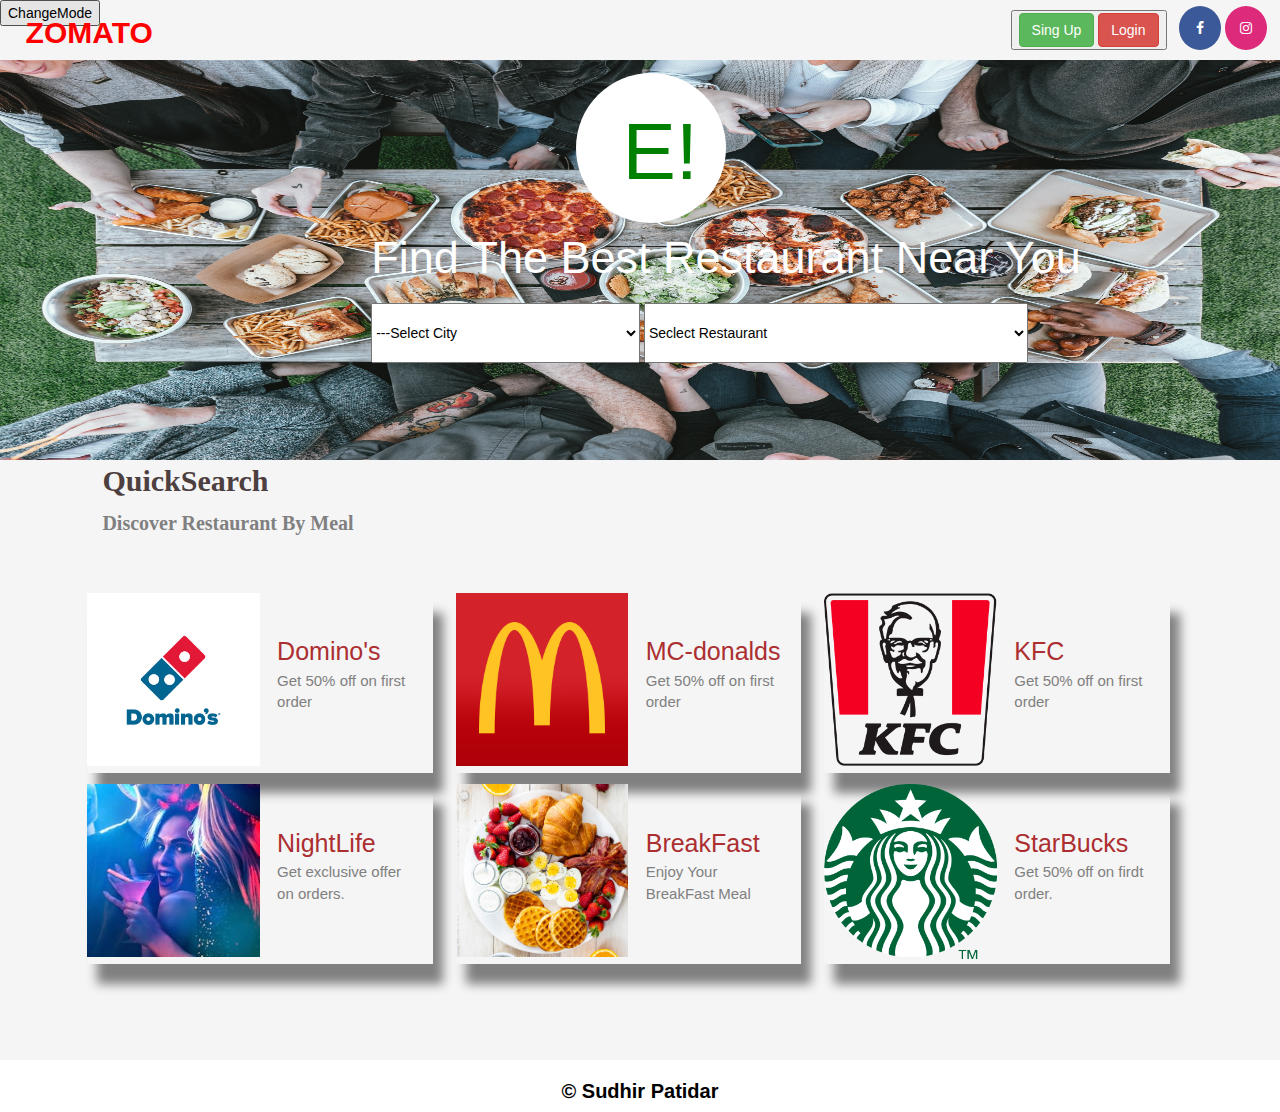
<file: Project1/index.html>
<!DOCTYPE html>
<html lang="en">

<head>
    <meta charset="UTF-8">
    <meta http-equiv="X-UA-Compatible" content="IE=edge">
    <meta name="viewport" content="width=device-width, initial-scale=1.0">
    <title>Zomato</title>
    <link rel="stylesheet" href="https://maxcdn.bootstrapcdn.com/bootstrap/3.4.1/css/bootstrap.min.css">
    <script src="https://ajax.googleapis.com/ajax/libs/jquery/3.5.1/jquery.min.js"></script>
    <script src="https://maxcdn.bootstrapcdn.com/bootstrap/3.4.1/js/bootstrap.min.js"></script>
    <link href="index.css" rel="stylesheet" type="text/css" />
    <link rel="stylesheet" href="https://cdnjs.cloudflare.com/ajax/libs/font-awesome/4.7.0/css/font-awesome.min.css">

    <style>
        body{
            background-color: white;
            color: black;
        }
        .mydark{
            background-color: black;
            color: white;
        }
    </style>

    <script>
        function changemode(){
            var mybody = document.body;
            // if body have class mydark than remove else add
            mybody.classList.toggle("mydark")
        }
    </script>
    
</head>

<body>
    <div class="conatiner">
        <header id="header" style="margin: 0; padding: 0;">
            <div class="subhead">
                ZOMATO
            </div>
             <button onclick="changemode"> ChangeMode</button>

            <div id="social">
                <a  href="https://www.facebook.com" target="_blank_" class="fa fa-facebook"></a>
                <a href="https://www.Instagram.com" target="_blank_" class="fa fa-instagram"></a>
            </div>

            <div class="buttonn">
            <button>
                <a  class="btn btn-success" href="singup.html">Sing Up</a>
                <a  class="btn btn-danger" href="login.html">Login </a>
            </button>
            </div>

        </header> 
        <div id="search">
            
            <div id="logo">
                <span>E!</span>
            </div>
            <div id="heading">
                Find The Best Restaurant Near You
            </div>
            <div class="dropdown">
                <select>
                    <option value="">---Select City</option>
                    <option value=""> Pune</option>
                    <option value=""> Mumbai</option>
                    <option value=""> Delhi</option>
                    <option value=""> Chennai</option>
                </select>
                <select class="SelectReas">
                    <option value=""> Seclect Restaurant</option>
                    <option value="">1 </option>
                    <option value=""> 2</option>
                    <option value="">3</option>
                    <option value=""> 4</option>
                </select>
            </div>

        </div>
        <div id="QuickSearch">
            <span class="quickheading">
                QuickSearch
            </span>
            <span class="quicksubheading">
                Discover Restaurant By Meal
            </span>
            <div class="maintile">

                <div class="tilecontainer">

                    <div class="tileComponent1">
                        <img src="image4/dominos.jpg" alt="hj" width="100%">
                    </div>

                    <div class="tileComponent2">
                        <div class="componentHeading">
                            <a href="#">Domino's</a>
                        </div>
                        <div class="componentSubHeading">
                            Get 50% off on first order
                        </div>

                    </div>
                </div>

                <div class="tilecontainer">
                    <div class="tileComponent1">
                        <img src="image4/favicon-512.png" alt="qw" width="100%">


                    </div>

                    <div class="tileComponent2">
                        <div class="componentHeading">
                            MC-donalds
                        </div>
                        <div class="componentSubHeading">
                            Get 50% off on first order


                        </div>


                    </div>

                </div>
                <div class="tilecontainer">
                    <div class="tileComponent1">
                        <img src="image4/KFC_logo.svg.png" alt="as" width="100%">

                    </div>

                    <div class="tileComponent2">
                        <div class="componentHeading">
                            KFC
                        </div>
                        <div class="componentSubHeading">
                            Get 50% off on first order
                        </div>


                    </div>

                </div>
                <div class="tilecontainer">
                    <div class="tileComponent1">
                        <img src="image4/Curlies.jpeg" alt="a" width="100%">
                    </div>

                    <div class="tileComponent2">
                        <div class="componentHeading">
                            NightLife
                        </div>
                        <div class="componentSubHeading">
                            Get exclusive offer on orders.
                        </div>


                    </div>

                </div>
                <div class="tilecontainer">
                    <div class="tileComponent1">
                        <img src="image4/breakfast-board.jpg" alt="d" width="100%">

                    </div>

                    <div class="tileComponent2">
                        <div class="componentHeading">
                            BreakFast
                        </div>
                        <div class="componentSubHeading">
                            Enjoy Your BreakFast Meal
                        </div>


                    </div>

                </div>
                <div class="tilecontainer">
                    <div class="tileComponent1">
                        <img src="image4/1200px-Starbucks_Corporation_Logo_2011.svg.png" alt="sdf" width="100%">

                    </div>

                    <div class="tileComponent2">
                        <div class="componentHeading">
                            StarBucks
                        </div>
                        <div class="componentSubHeading">
                            Get 50% off on firdt order.
                        </div>

                    </div>
                </div>
            </div>
        </div>

       
    </div>

    <center>
        <h3 style="font-size: 20px ; font-weight: bold; font-family: Verdana, Geneva, Tahoma, sans-serif;">&copy;
            Sudhir Patidar </h3>
    </center>
    </footer>
</body>

</html>
</file>
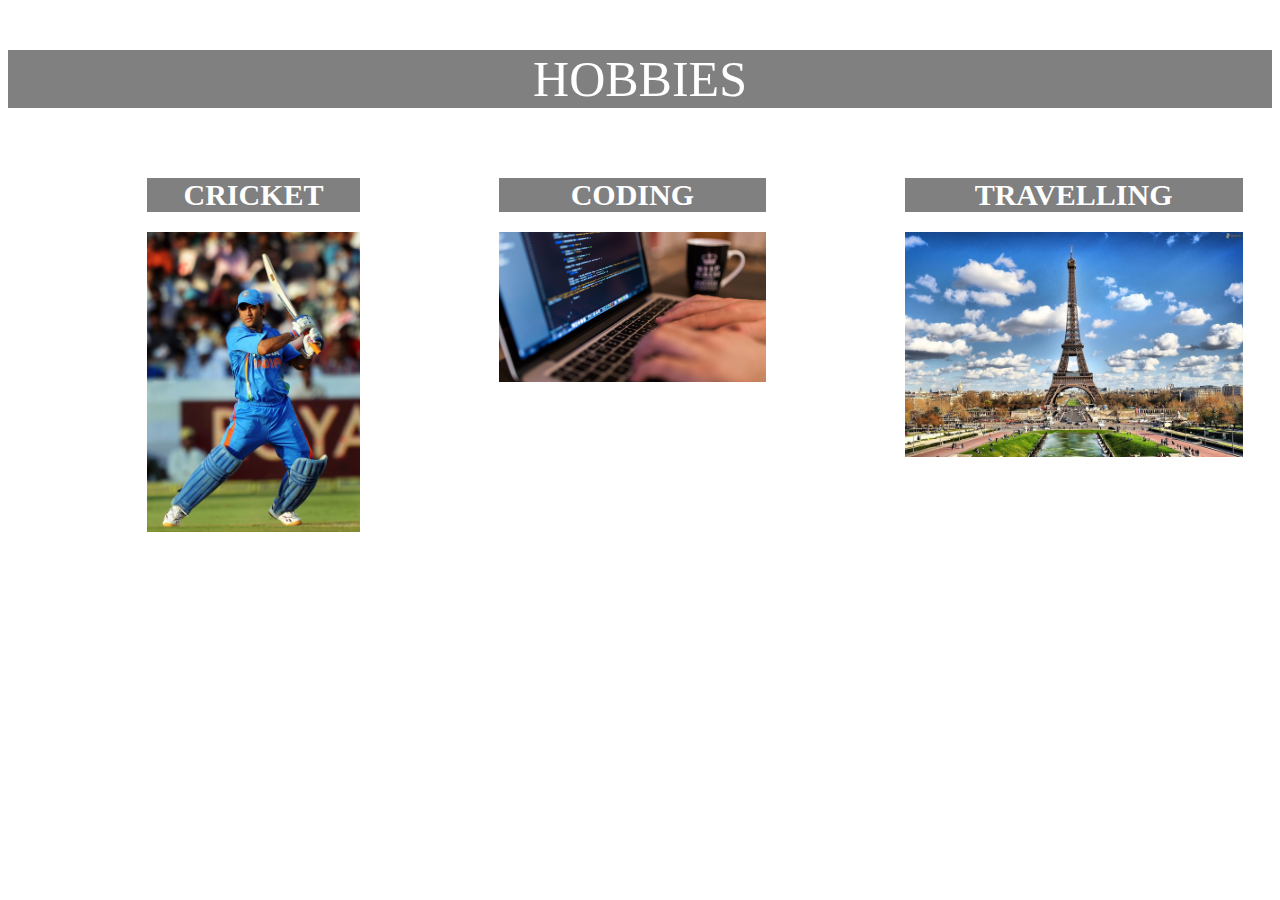
<file: Profile Task/+Task1-1.html>
<!DOCTYPE html>
<html lang="en">

<head>
    <meta charset="UTF-8">
    <meta http-equiv="X-UA-Compatible" content="IE=edge">
    <meta name="viewport" content="width=device-width, initial-scale=1.0">
    <title>Document</title>
    <style>
        #main {
            font-size: 50px;
            text-align: center;
            background-color: gray;
            color: white;
        }

        .head {
            height: 400px;
            width: 255;
            float: left;
            margin-left: 11%;
        }

        .head2 {
            text-align: center;
            font-size: 30px;
            background-color:gray;
            color: white;
        }

        .cardimage {
            width: 100%;
            height: 300px;
        }
    </style>
</head>

<body>

    <p id="main"> HOBBIES</p>
    <div class="head">
        <h1 class="head2">CRICKET</h1>
        <img src="image/Dhoni (1).jpg" alt="Dhoni" class="cardimage">
    </div>
    <div class="head">
        <h1 class="head2">CODING</h1>
        <img src="image/Coding.jpg" alt="Coding" class="cardimage" style="width: 100%; height: 150px;">
    </div>
    <div class="head">
        <h1 class="head2">TRAVELLING</h1>
        <img src="image/Travel.jpg" alt="Travel" class="cardimage" style="width: 100%; height: 225px;">
    </div>

</body>

</html>
</file>
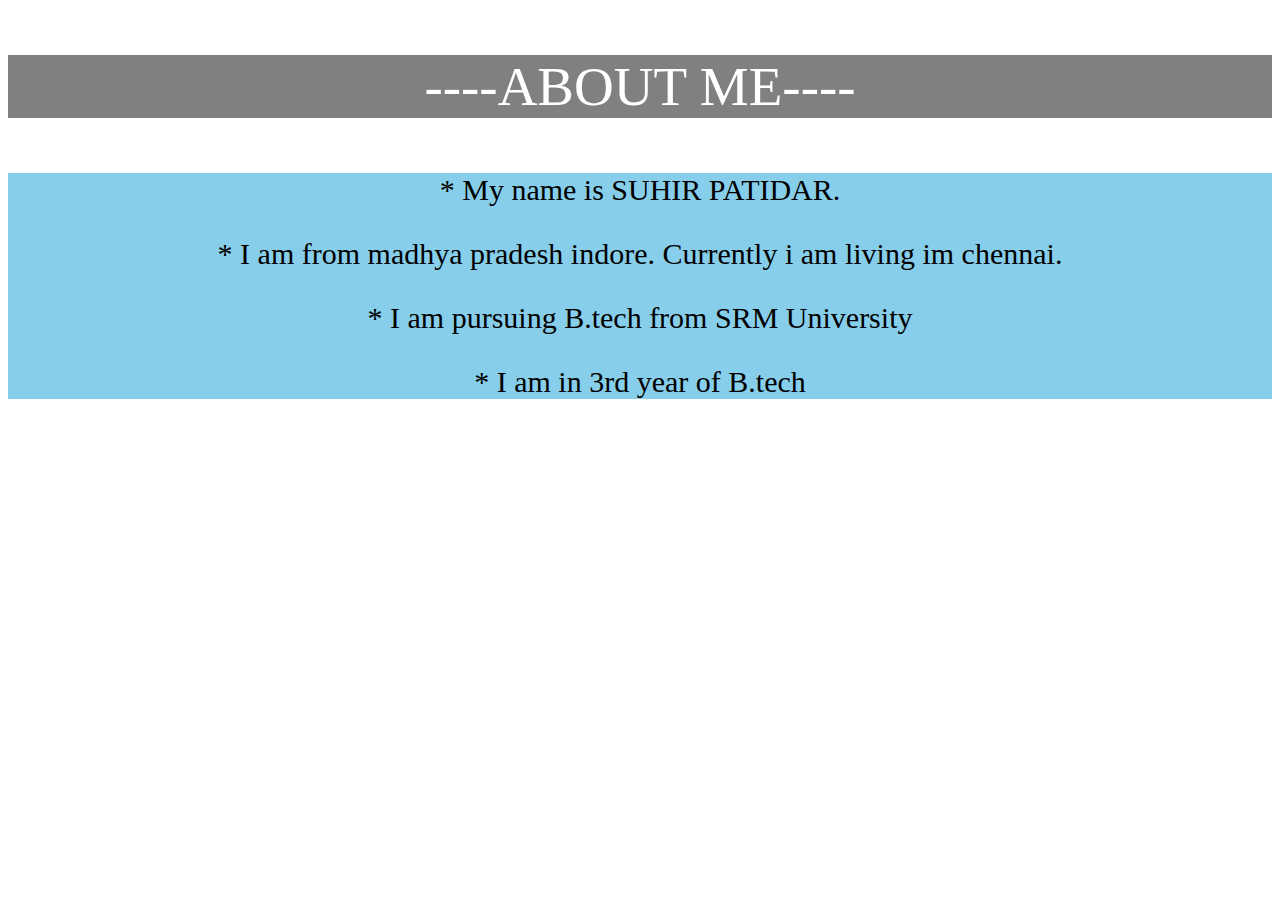
<file: Profile Task/+Task1-2.html>
<!DOCTYPE html>
<html lang="en">

<head>
    <meta charset="UTF-8">
    <meta http-equiv="X-UA-Compatible" content="IE=edge">
    <meta name="viewport" content="width=device-width, initial-scale=1.0">
    <title>Document</title>
    <style>
        #main {
            text-align: center;
            font-size: 55px;
            color:#fff;
            background-color: gray;
        }
    #mainsub{
        text-align: center;
        font-size: 30px;
        background-color:skyblue;
    }
    </style>
</head>

<body>
    <p id="main">----ABOUT ME----</p>
    <div style="background-color: skyblue;">
        <p id="mainsub"> * My name is SUHIR PATIDAR.</p>
        <p id="mainsub"> * I am from madhya pradesh indore. Currently i am living im chennai.</p>
         <p id="mainsub"> * I am pursuing B.tech from SRM University</p>
        <p id="mainsub"> * I am in 3rd year of B.tech</p>

    </div>
</body>

</html>
</file>
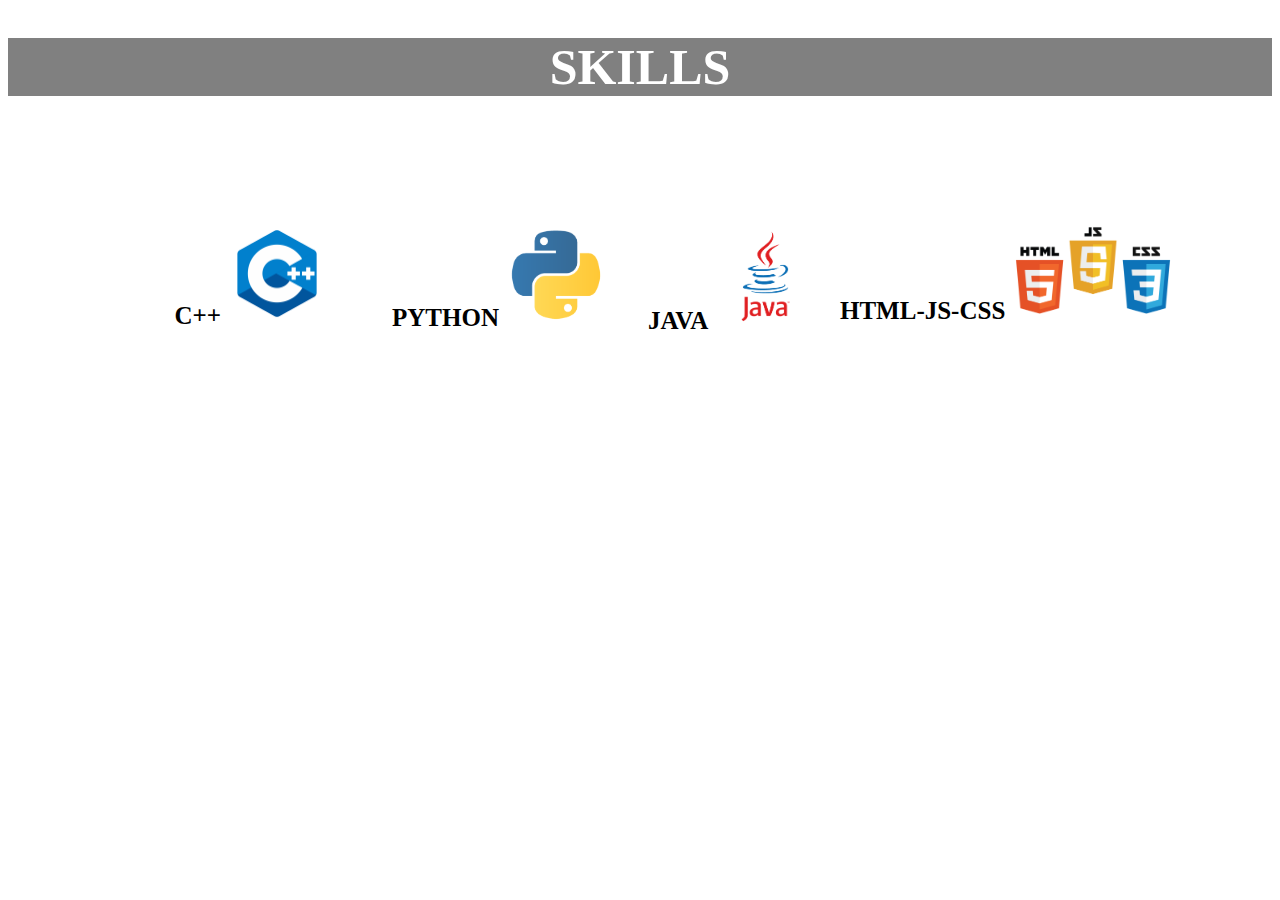
<file: Profile Task/+Task1-3.html>
<!DOCTYPE html>
<html lang="en">
<head>
    <meta charset="UTF-8">
    <meta http-equiv="X-UA-Compatible" content="IE=edge">
    <meta name="viewport" content="width=device-width, initial-scale=1.0">
    <title>Document</title>
    <style>
        #head{
            text-align: center;
            font-size: 50px;
            font-weight: bold;
            color: white;
            background-color: grey;
            margin-top: 3%;
        }
         #subhead{
             margin-left: 13%;
             margin-top: 10%;
             position: absolute;
             font-size: 25px;
             font-weight: bold;
             
            
         }
         .Cpp{
        
             width: 9%;
         }
         .Cpp1{
             width: 15%;
         }
         .Cpp2{
             width: 18%;
         }
         .Cpp3{
             width: 37%;
         }
        
        

         #subhead2{
            margin-left: 30%;
             margin-top: 10%;
             position: absolute;
             font-size: 25px;
             font-weight: bold;
             
             
         }
         #subhead3{
            margin-left: 50%;
             margin-top: 10%;
             position: absolute;
             font-size: 25px;
             font-weight: bold;

         }
         #subhead4{
            margin-left: 65%;
             margin-top: 10%;
             position: absolute;
             font-size: 25px;
             font-weight: bold;

         }
    </style>
</head>
<body>
    <div id="head">
        SKILLS
    </div>
    <div id="subhead">
        C++
        <img src="image/c++.png" alt="c++" class="Cpp">
    </div>
    <div id="subhead2">
        PYTHON
        <img src="image/python.png" alt="py" class="Cpp1">
    </div>
    <div id="subhead3">
        JAVA
        <img src="image/java.png" alt="java" class="Cpp2">
    </div>
    <div id="subhead4">
        HTML-JS-CSS
        <img src="image/html.png" alt="html" class="Cpp3">
    </div>
</body>
</html>
</file>
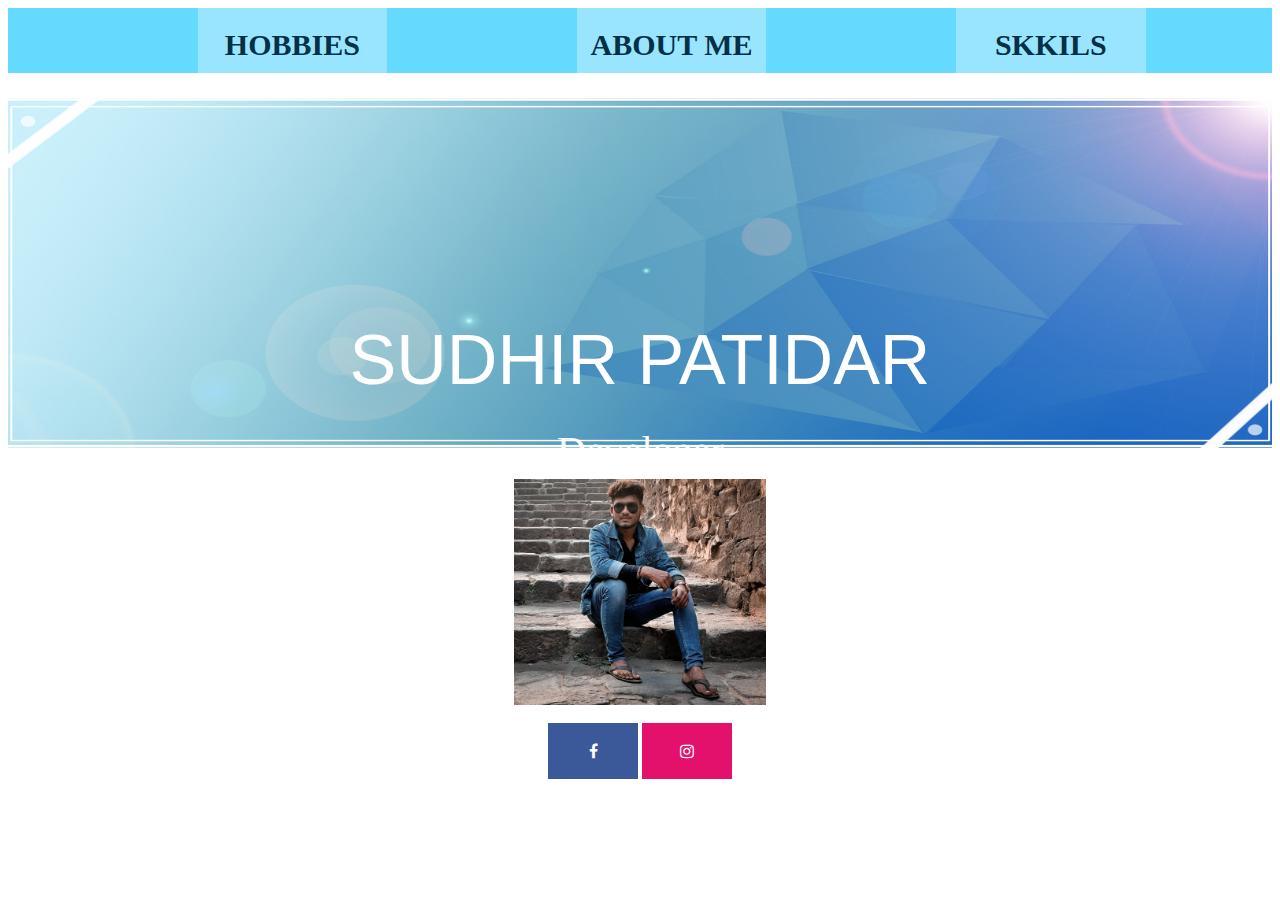
<file: Profile Task/+Task1.html>
<html>

<head>
    <TItle>
        Profile
    </TItle>
    <style>
        .card {
            height: 65px;
            width: 15%;
            background-color: #99e5ff;
            float: left;
            margin-left: 15%;

        }

        .centered {
            position: absolute;
            top: 40%;
            left: 50%;
            transform: translate(-50%, -50%);
            font-size: 70px;
            color: white;
            border-radius: inherit;
        }

        .onecentered {
            position: absolute;
            top: 50%;
            left: 50%;
            transform: translate(-50%, -50%);
            font-size: 40px;
            color: white;
        }

        a {
            text-decoration: none;
        }

        .fa {
            padding: 20px;
            font-size: 30px;
            width: 50px;
            text-align: center;
            text-decoration: none;
        }

        .fa-facebook {
            background: #3B5998;
            color: white;
        }

        .fa-instagram {
            background-color: #e3106c;
            color: white;
        }
        .image{
            margin-left: 40%;
            margin-top: 1%;
        }
        #blue{
            margin-top: 2%;
        }
    </style>
    <link rel="stylesheet" href="https://cdnjs.cloudflare.com/ajax/libs/font-awesome/4.7.0/css/font-awesome.min.css">
</head>

<Body>
    <div style="display: inline-block; width: 100%; background-color:#66d9ff;">
        <div class="card">
            <a href="+Task1-1.html">
                <h1 style="  font-size: 30px; text-align: center; color:#023046; ">
                    HOBBIES
                </h1>
            </a>
        </div>
        <div class="card">
            <a href="+Task1-2.html">
                <h1 style="font-size: 30px; text-align: center; color: #023046;">
                    ABOUT ME
                </h1>
            </a>
        </div>
        <div class="card">
            <a href="+Task1-3.html">
                <h1 style="font-size: 30px; text-align: center; color:#023046;">
                    SKKILS
                </h1>
            </a>
        </div>
        <br><br>
    </div>
    <div id="blue">
        
        <img src="image/blueBagrond.jpg" alt=" not found" height="350cm" width="100%">
        <div class="centered" style="font-family:'Gill Sans', 'Gill Sans MT', Calibri, 'Trebuchet MS', sans-serif">
            SUDHIR PATIDAR</div>
        <div class="onecentered"> ---Developer---</div>
        <br><br>
        </div>
        <div>
            <img src="image/sudhirimage.jpeg" alt="my" width="20%" class="image">
            <br><br>
        </div>
        <div>
            <center>
                <a href="https://www.facebook.com/sudhir.patidar.1420" class="fa fa-facebook"></a>
                <a href="https://www.instagram.com/sudhir_0801" class="fa fa-instagram"></a>
            </center>
        </div>
    </div>

</Body>

</html>
</file>
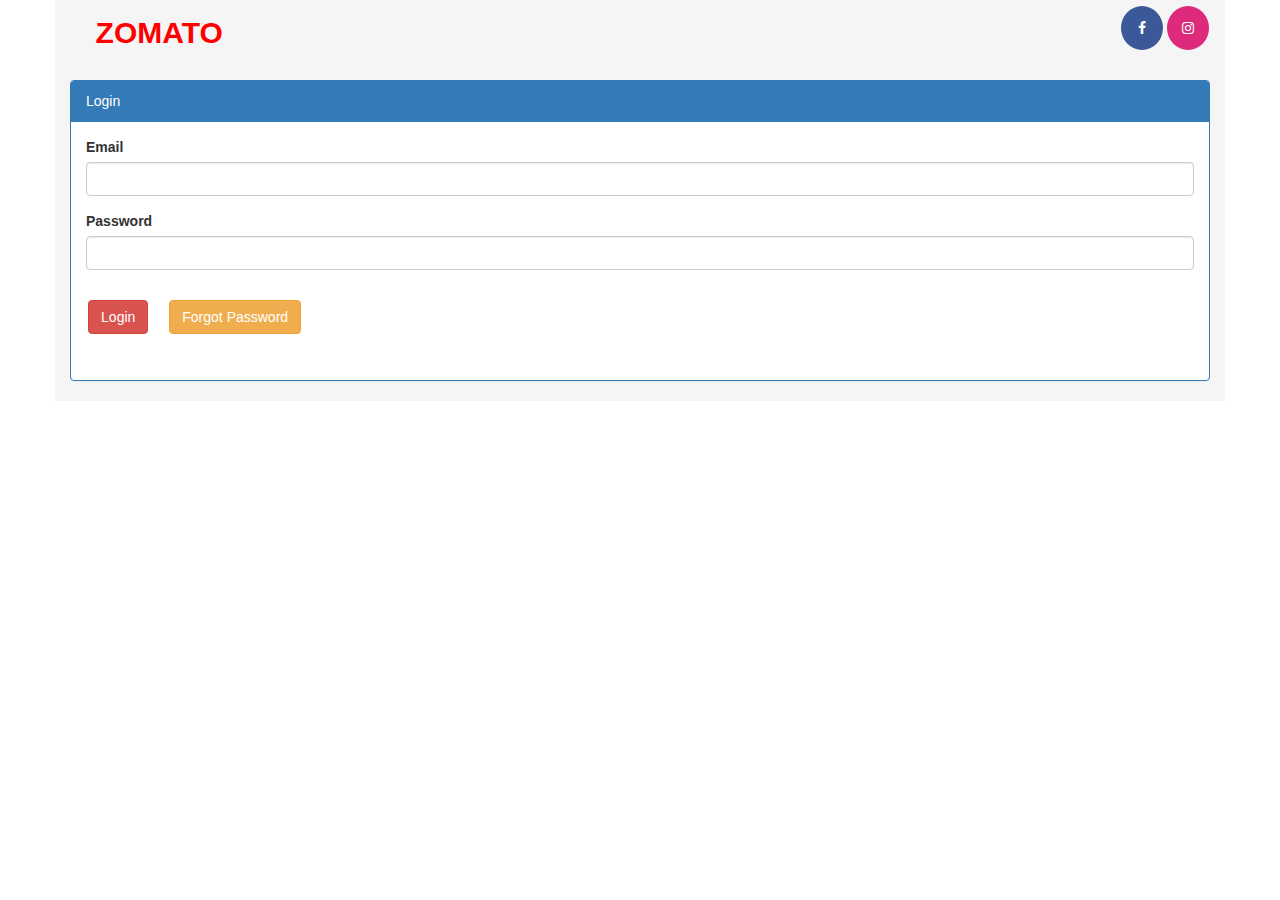
<file: Project1/login.html>
<html>

<head>
    <title>
        Login
    </title>

    <link rel="stylesheet" href="https://maxcdn.bootstrapcdn.com/bootstrap/3.4.1/css/bootstrap.min.css">
    <script src="https://ajax.googleapis.com/ajax/libs/jquery/3.5.1/jquery.min.js"></script>
    <script src="https://maxcdn.bootstrapcdn.com/bootstrap/3.4.1/js/bootstrap.min.js"></script>
    <link rel="stylesheet" href="login.css" type="text/css">
    <link rel="stylesheet" href="https://cdnjs.cloudflare.com/ajax/libs/font-awesome/4.7.0/css/font-awesome.min.css">


</head>

<body>
    <div class="container" style="background-color: #f5f5f5; ">

        <header id="header" style="margin: 0; padding: 0;">
            <div class="subhead">
                ZOMATO
            </div>
            <div id="social">
                <a href="https://www.facebook.com" target="_blank_" class="fa fa-facebook"></a>
                <a href="https://www.Instagram.com" target="_blank_" class="fa fa-instagram"></a>
            </div>
        </header>

        <br>

        <div class="panel panel-primary" >
            <div class="panel-heading">
                Login
            </div>
            <form>
                <div class="panel-body">

                    <div class="form-group">
                        <label for="email" form="form-control"> Email</label>
                        <input type="email" id="email" class="form-control" name="email"/>
                    </div>

                    <div class="form-group">
                        <label for="pass" form="form-control"> Password</label>
                        <input type="pass" id="pass" class="form-control" name="pwd" />
                    </div>

                </div>   
            </form>

            <button class="btn btn-danger" style="margin-left: 1.5%; margin-bottom: 4%;">Login</button>
            <button class="btn btn-warning" style="margin-left: 1.5%; margin-bottom: 4%;"> Forgot Password</button>

        </div>


    </div>

</body>

</html>
</file>
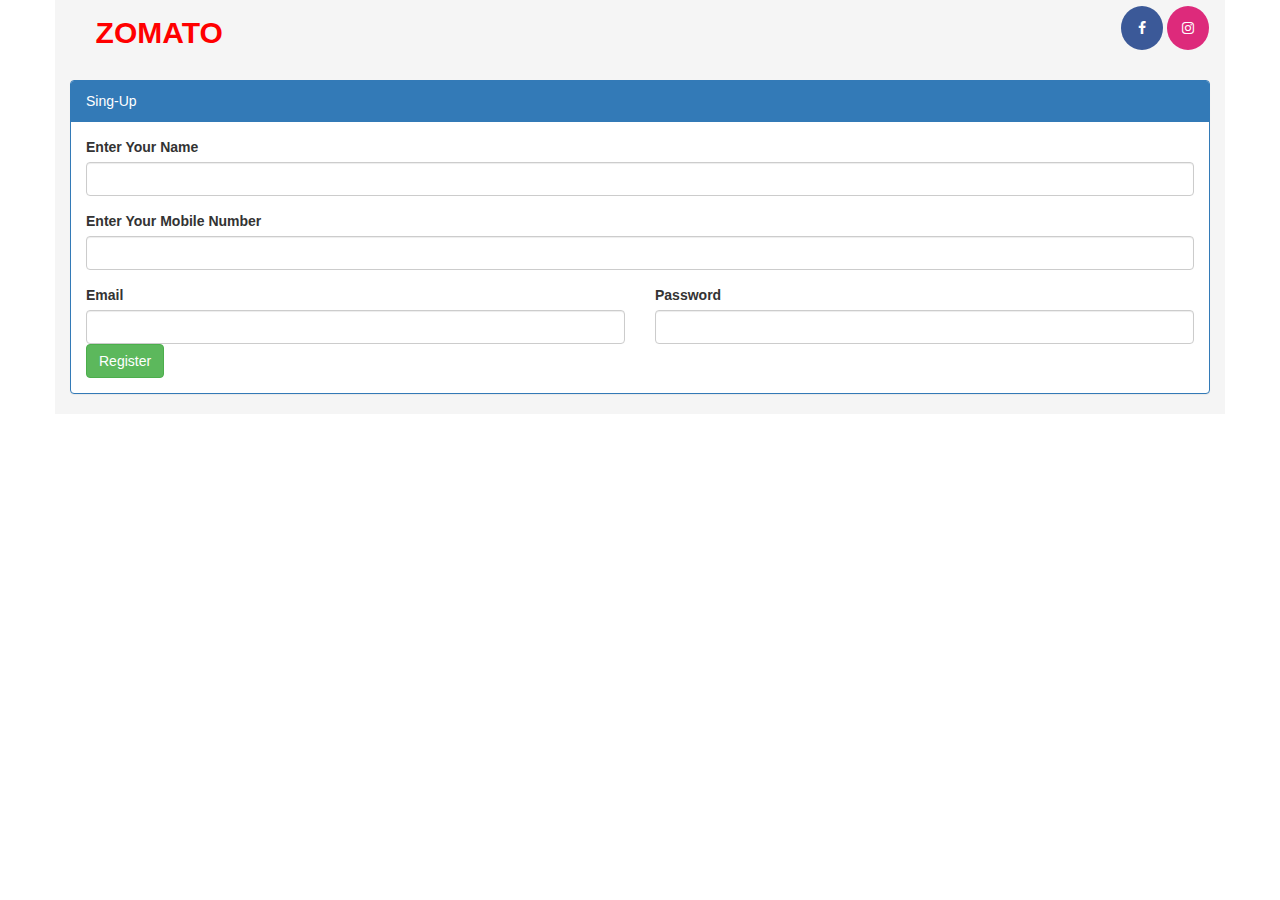
<file: Project1/singup.html>
<html>

<head>
    <title>
        Sing-Up
    </title>

    <link rel="stylesheet" href="https://maxcdn.bootstrapcdn.com/bootstrap/3.4.1/css/bootstrap.min.css">
    <script src="https://ajax.googleapis.com/ajax/libs/jquery/3.5.1/jquery.min.js"></script>
    <script src="https://maxcdn.bootstrapcdn.com/bootstrap/3.4.1/js/bootstrap.min.js"></script>
    <link rel="stylesheet" href="singup.css" type="text/css">
    <link rel="stylesheet" href="https://cdnjs.cloudflare.com/ajax/libs/font-awesome/4.7.0/css/font-awesome.min.css">

</head>

<body>
    <div class="container" style="background-color: #f5f5f5; ">
        <header id="header" style="margin: 0; padding: 0;">
            <div class="subhead">
                ZOMATO
            </div>
            <div id="social">
                <a href="https://www.facebook.com" target="_blank_" class="fa fa-facebook"></a>
                <a href="https://www.Instagram.com" target="_blank_" class="fa fa-instagram"></a>
            </div>
        </header>

        <br>

        <div class="panel panel-primary">
            <div class="panel-heading">
                Sing-Up
            </div>
            <div class="panel-body">
                <form>
                    <div class="form-group">
                        <label for="name" form="form_control"> Enter Your Name</label>
                        <input id="name" class="form-control" required name="name"/>
                    </div>

                    <div class="form-group">
                        <label for="mno" form="form-cntrol"> Enter Your Mobile Number</label>
                        <input id="mno" class="form-control" required name="mno"/>
                    </div>

                    <div class="row">
                        <div class="col-md-6">
                            <label for="email" form="form-control"> Email</label>
                            <input type="email" id="email" class="form-control" name="email">
                        </div>

                        <div class="col-md-6">
                            <label for="pass" form="form-control"> Password</label>
                            <input type="pass" id="pass" class="form-control" name="pwd"/>
                        </div>

                    </div>
                </form>
                <button class="btn btn-success">Register</button>
            </div>
        </div>



    </div>

</body>

</html>
</file>
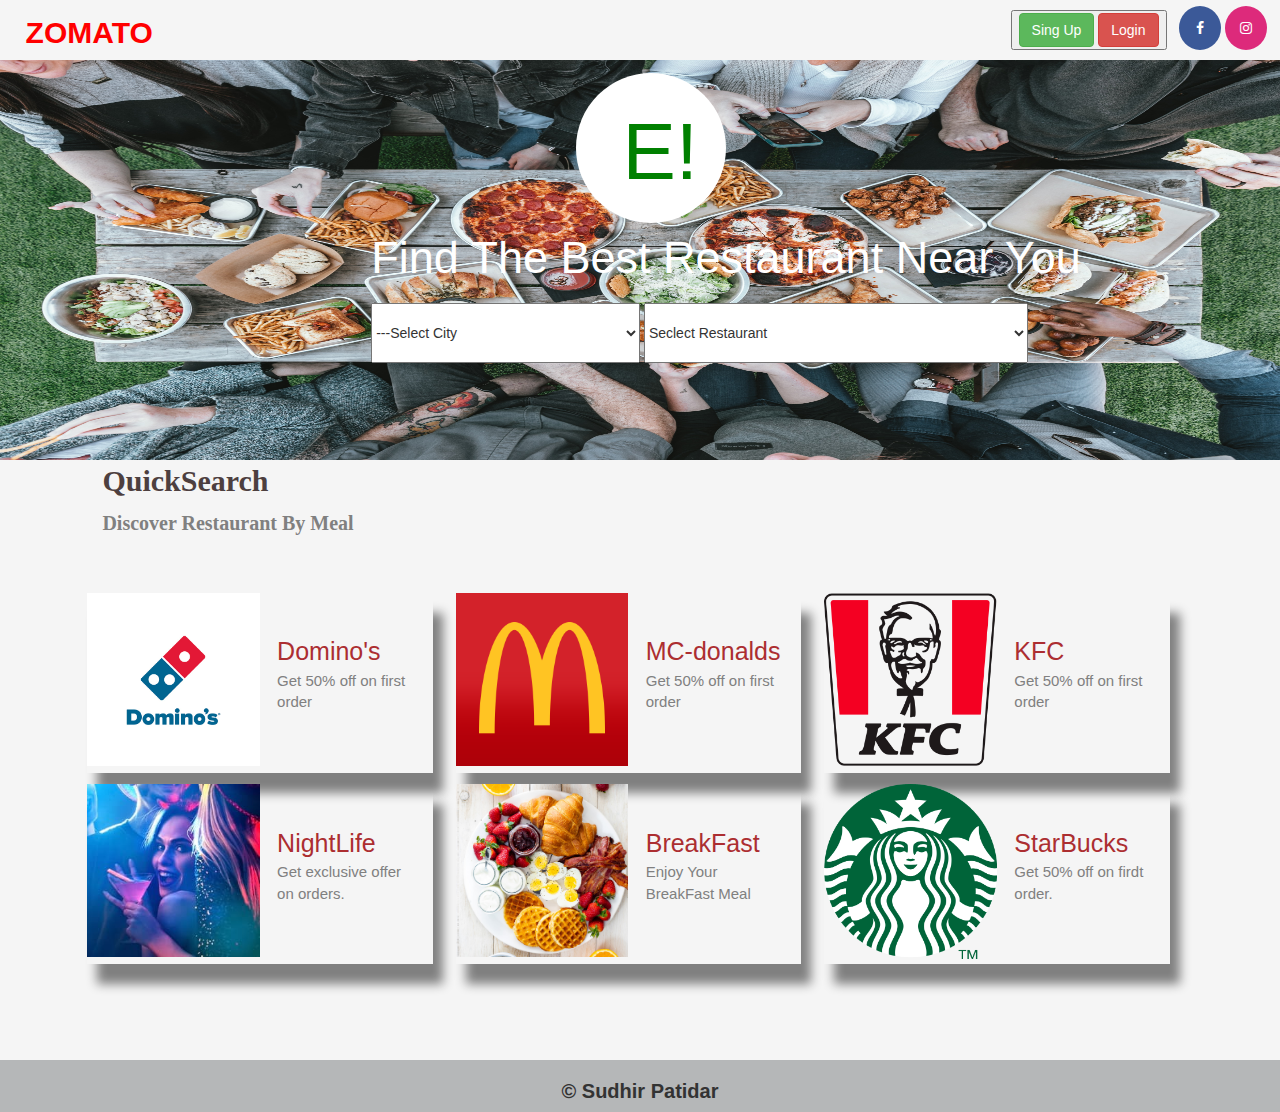
<file: Assignment 2/Assignment 2/Home.html>
<!DOCTYPE html>
<html lang="en">

<head>
    <meta charset="UTF-8">
    <meta http-equiv="X-UA-Compatible" content="IE=edge">
    <meta name="viewport" content="width=device-width, initial-scale=1.0">
    <title>Zomato</title>
    <link rel="stylesheet" href="https://maxcdn.bootstrapcdn.com/bootstrap/3.4.1/css/bootstrap.min.css">
    <script src="https://ajax.googleapis.com/ajax/libs/jquery/3.5.1/jquery.min.js"></script>
    <script src="https://maxcdn.bootstrapcdn.com/bootstrap/3.4.1/js/bootstrap.min.js"></script>
    <link href="Home.css" rel="stylesheet" type="text/css" />
    <link rel="stylesheet" href="https://cdnjs.cloudflare.com/ajax/libs/font-awesome/4.7.0/css/font-awesome.min.css">
    
</head>

<body>
    <div class="conatiner">
        <header id="header" style="margin: 0; padding: 0;">
            <div class="subhead">
                ZOMATO
            </div>
            <div id="social">
                <a  href="https://www.facebook.com" target="_blank_" class="fa fa-facebook"></a>
                <a href="https://www.Instagram.com" target="_blank_" class="fa fa-instagram"></a>
            </div>

            <div class="buttonn">
            <button>
                <a  class="btn btn-success" href="singup.html">Sing Up</a>
                <a  class="btn btn-danger" href="login.html">Login </a>
            </button>
            </div>

        </header> 
        <div id="search">
            
            <div id="logo">
                <span>E!</span>
            </div>
            <div id="heading">
                Find The Best Restaurant Near You
            </div>
            <div class="dropdown">
                <select>
                    <option value="">---Select City</option>
                    <option value=""> Pune</option>
                    <option value=""> Mumbai</option>
                    <option value=""> Delhi</option>
                    <option value=""> Chennai</option>
                </select>
                <select class="SelectReas">
                    <option value=""> Seclect Restaurant</option>
                    <option value="">1 </option>
                    <option value=""> 2</option>
                    <option value="">3</option>
                    <option value=""> 4</option>
                </select>
            </div>

        </div>
        <div id="QuickSearch">
            <span class="quickheading">
                QuickSearch
            </span>
            <span class="quicksubheading">
                Discover Restaurant By Meal
            </span>
            <div class="maintile">

                <div class="tilecontainer">

                    <div class="tileComponent1">
                        <img src="image4/dominos.jpg" alt="hj" width="100%">
                    </div>

                    <div class="tileComponent2">
                        <div class="componentHeading">
                            <a href="#">Domino's</a>
                        </div>
                        <div class="componentSubHeading">
                            Get 50% off on first order
                        </div>

                    </div>
                </div>

                <div class="tilecontainer">
                    <div class="tileComponent1">
                        <img src="image4/favicon-512.png" alt="qw" width="100%">


                    </div>

                    <div class="tileComponent2">
                        <div class="componentHeading">
                            MC-donalds
                        </div>
                        <div class="componentSubHeading">
                            Get 50% off on first order


                        </div>


                    </div>

                </div>
                <div class="tilecontainer">
                    <div class="tileComponent1">
                        <img src="image4/KFC_logo.svg.png" alt="as" width="100%">

                    </div>

                    <div class="tileComponent2">
                        <div class="componentHeading">
                            KFC
                        </div>
                        <div class="componentSubHeading">
                            Get 50% off on first order
                        </div>


                    </div>

                </div>
                <div class="tilecontainer">
                    <div class="tileComponent1">
                        <img src="image4/Curlies.jpeg" alt="a" width="100%">
                    </div>

                    <div class="tileComponent2">
                        <div class="componentHeading">
                            NightLife
                        </div>
                        <div class="componentSubHeading">
                            Get exclusive offer on orders.
                        </div>


                    </div>

                </div>
                <div class="tilecontainer">
                    <div class="tileComponent1">
                        <img src="image4/breakfast-board.jpg" alt="d" width="100%">

                    </div>

                    <div class="tileComponent2">
                        <div class="componentHeading">
                            BreakFast
                        </div>
                        <div class="componentSubHeading">
                            Enjoy Your BreakFast Meal
                        </div>


                    </div>

                </div>
                <div class="tilecontainer">
                    <div class="tileComponent1">
                        <img src="image4/1200px-Starbucks_Corporation_Logo_2011.svg.png" alt="sdf" width="100%">

                    </div>

                    <div class="tileComponent2">
                        <div class="componentHeading">
                            StarBucks
                        </div>
                        <div class="componentSubHeading">
                            Get 50% off on firdt order.
                        </div>

                    </div>
                </div>
            </div>
        </div>

       
    </div>

    <center>
        <h3 style="font-size: 20px ; font-weight: bold; font-family: Verdana, Geneva, Tahoma, sans-serif;">&copy;
            Sudhir Patidar </h3>
    </center>
    </footer>
</body>

</html>
</file>
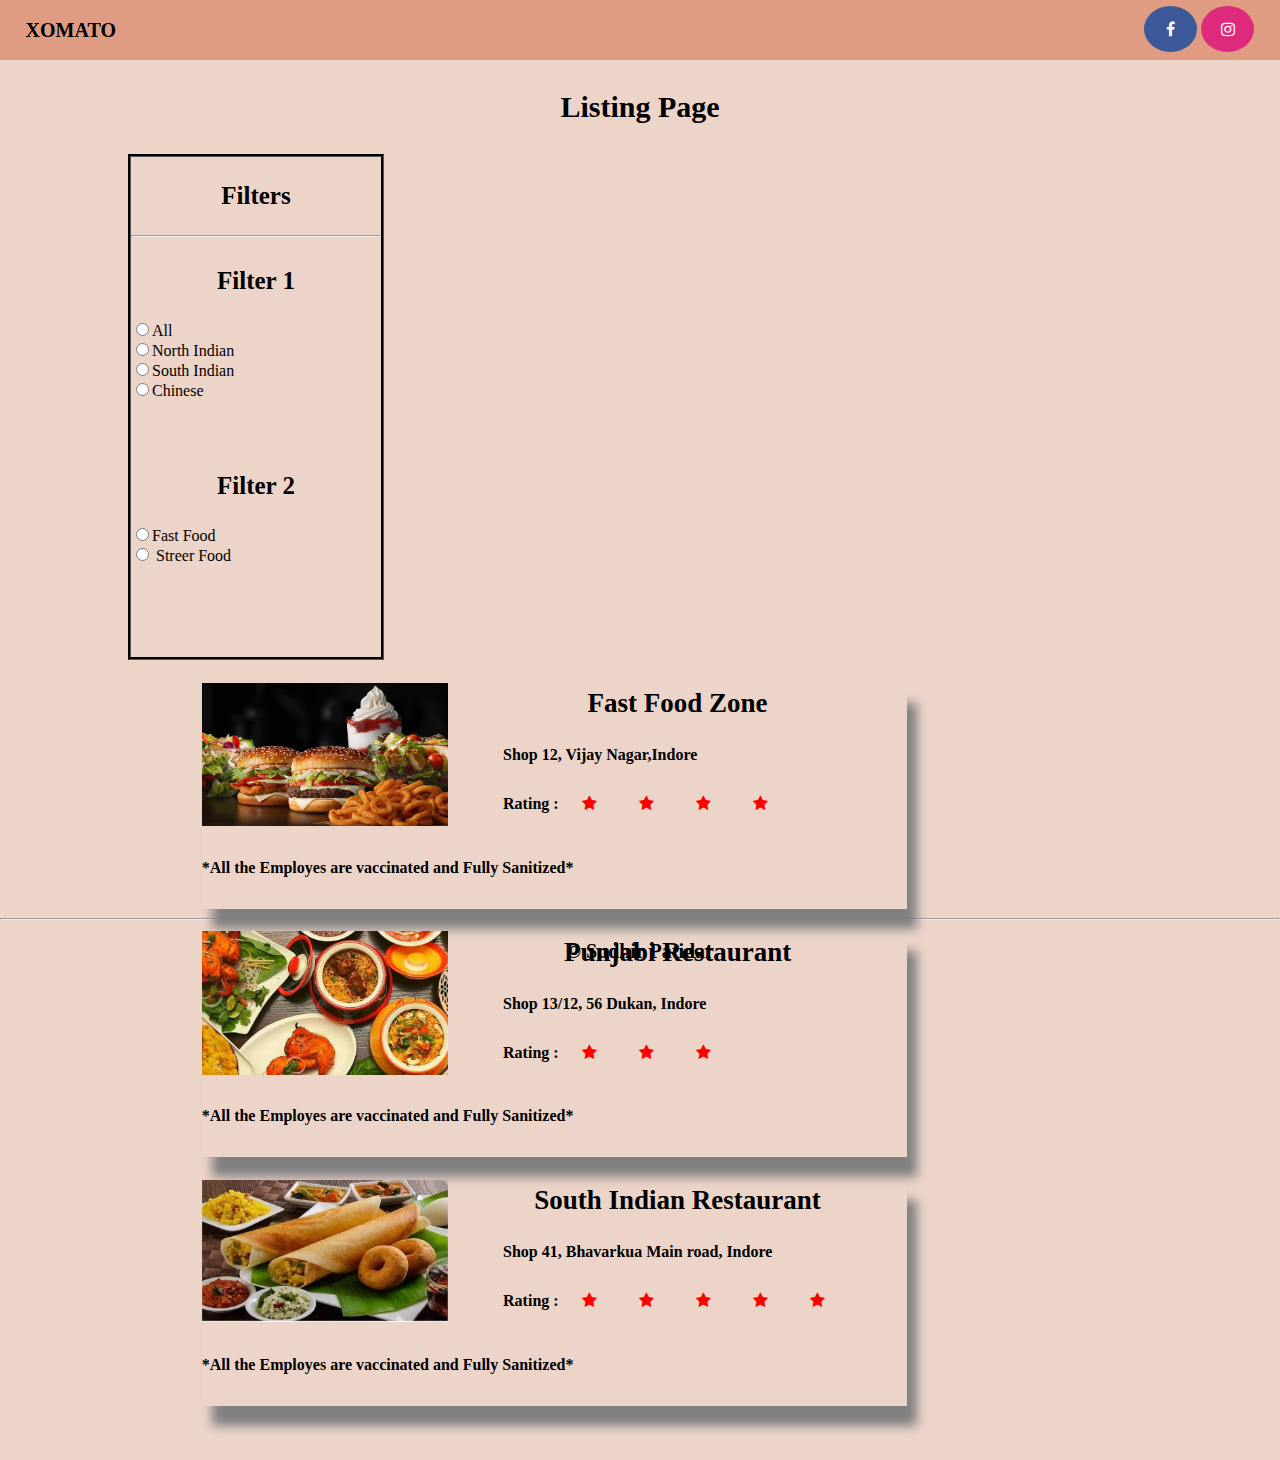
<file: Assignment 1/Assignment/assignment-1-Sudhir148/Listing.html>
<html>

<head>
    <link rel="stylesheet" href="Listing.css">

    <link rel="stylesheet" href="https://cdnjs.cloudflare.com/ajax/libs/font-awesome/4.7.0/css/font-awesome.min.css">
</head>

<body>
    <div id="header">
        <div id="icons">
            XOMATO
        </div>
        <div id="social">
            <a href="https://www.facebook.com" target="_blank_" class="fa fa-facebook"></a>
            <a href="https://www.Instagram.com" target="_blank_" class="fa fa-instagram"></a>

        </div>
    </div>
    <p class="headingtext">Listing Page</p>
    <div id="listingconatainer">
        <div class="filter">
            <div class="f1">
                <p class="ff1">Filters</p>
                <hr/>
            </div>
            <div class="f2">
                <p class="ff1">Filter 1</p>
                <div><input type="radio">All</div>
                <div><input type="radio">North Indian </div>
                <div><input type="radio">South Indian</div>
                <div><input type="radio">Chinese</div>
            </div>
            <div class="f3">
                <p class="ff1"> Filter 2</p>
                <div><input type="radio">Fast Food</div>
                <div><input type="radio"> Streer Food</div>
            </div>


        </div>
        <div class="container">
            <div class="tileconatiner"> 
                <div class="c1">
                    <div class="c12">
                        <img src="image3/fastfood.jpg" alt="fastfood" width="100%">

                    </div>
                    <div class="c13">
                        <p class="subhead"> Fast Food Zone</p>
                        <p class="head1"> Shop 12, Vijay Nagar,Indore</p>
                        <p class="head2"> Rating :
                            <a href="#" class="fa fa-star"></a>
                            <a href="#" class="fa fa-star"></a>
                            <a href="#" class="fa fa-star"></a>
                            <a href="#" class="fa fa-star"></a>
                        </p>

                    </div>

                </div>
                <div class="c2">
                    <p style="font-weight: bold;"> *All the Employes are vaccinated and Fully Sanitized*
                    </p>

                </div>
            </div>

            <div class="tileconatiner">
                <div class="d1">
                    <div class="d12">
                        <img src="image3/punjabifood2.jpg" alt="punjabifood2" width="100%">

                    </div>
                    <div class="d13">
                        <p class="subhead1"> Punjabi Restaurant</p>
                        <p class="head3"> Shop 13/12, 56 Dukan, Indore</p>
                        <p class="head4"> Rating : 
                            <a href="#" class="fa fa-star"></a>
                            <a href="#" class="fa fa-star"></a>
                            <a href="#" class="fa fa-star"></a>
                        </p>
                        

                    </div>

                </div>
                <div class="d2">
                    <p style="font-weight: bold;"> *All the Employes are vaccinated and Fully Sanitized*</p>

                </div>
            </div>

            <div class="tileconatiner">
                <div class="e1">
                    <div class="e12">
                        <img src="image3/soutj.jpg" alt="soutj" width="100%">

                    </div>
                    <div class="e13">
                        <p class="subhead2"> South Indian Restaurant</p>
                        <p class="head5"> Shop 41, Bhavarkua Main road, Indore</p>
                        <p class="head6"> Rating : 
                            <a href="#" class="fa fa-star"></a>
                            <a href="#" class="fa fa-star"></a>
                            <a href="#" class="fa fa-star"></a>
                            <a href="#" class="fa fa-star"></a>
                            <a href="#" class="fa fa-star"></a>


                        </p>

                    </div>

                </div>
                <div class="e2">
                    <p style="font-weight: bold;"> *All the Employes are vaccinated and Fully Sanitized*</p>

                </div>
            </div>


        </div>

    </div>

    <footer style="margin-top: 5%;">
        <hr>
        <center>
        <p style="font-size: 20px; font-weight: bold;"> &copy; Sudhir Patidar </p>
    </center>
    </footer>

   






</body>

</html>
</file>
<file: Project1/index.css>
#header{
    height: 60px;
    background-color: #f5f5f5; 
}
.subhead{
    margin-left: 2%;
    margin-top: 0.9%;
    position: absolute;
    color:red;
    font-size: 30px;
    font-weight: bold;
    font-family: 'Lucida Sans', 'Lucida Sans Regular', 'Lucida Grande', 'Lucida Sans Unicode', Geneva, Verdana, sans-serif;

}

.slogo{
    width:100%;

}
#social{
    float: right;
    margin-right: 1;
    margin-top: 0.5%;
}
.buttonn{
    float:right; margin-right: 1%; margin-top: 0.8%;
}

.fa {
    padding: 15px;
    font-size: 25px;
    width: 42px;
    text-align: center;
    text-decoration: none;
    border-radius: 50%;
  }
  .fa:hover {
    opacity: 0.7;
  }
  .fa-facebook {
    background: #3B5998;
    color: white;
  }
  .fa-instagram{
      background-color:#dd2a7b;
      color: white;
}

a {
    text-decoration: none;
}

#search{
    height: 400px;
    background-image: url(image4/food-home.jpg);
    background-repeat: no-repeat;
    background-size: cover;
    background-size: 100% 400px;
}
#logo{
    height: 150px;
    width: 150px;
    background-color: white;
    border-radius: 50%;
    margin-left: 45%;
    margin-top: 1%;
    position: absolute;
    font-size: 80px;
    color: green;
    animation: movelogo 20s infinite;

}
#logo>span{
    margin-left: 31%;
    margin-top: 15%;
    position: absolute;
}

@keyframes movelogo {
    0% {margin-left: 45%;}
    25% {margin-left: 40%;}
    50% {margin-left: 47%;}
    75% {margin-left: 40%;}
    100% {margin-left: 47%;}
}

#heading{
    font-size: 45px;
    margin-left:29%;
    margin-top:13% ;
    position: absolute;
    color: white;
}
#QuickSearch{
    height: 600px;
    background-color: #f5f5f5;
}
.dropdown{
    height: 60px;
    width: 60%;
    margin-left: 29%;
    margin-top: 19%;
    position: absolute;
}
select{
    height: 60px;
    width: 35%;
}
.SelectReas{
    width: 50%;
}
.slogo{
    width:100%;

 
    
}
#social{
    float: right;
    margin-right: 1%;
}

.quickheading{
    font-size: 30px;
    font-weight: bold;
    font-family: Georgia, 'Times New Roman', Times, serif;
    color: #4d3f3f;
    margin-left: 8%;
    display: block;
    
}
.quickheading:hover{
    color: green;
    font-size: 35px;
}

.quicksubheading{
    font-size: 20px;
    font-weight: bold;
    color: gray;
    font-family: Georgia, 'Times New Roman', Times, serif;
    margin-left: 8%;
    line-height: 2;
    margin-top:  1%;
}
.maintile{
    height:400px;
    width: 90%;
    margin-left:5%;
    margin-top: 3%;
    
}

.tilecontainer{
    height: 180px;
    width: 30%;
    float: left;
    margin-left: 2%;
    margin-top: 1%;
    box-shadow: 10px 20px 10px gray;
}

.tilecontainer:hover{
    transform: scale(1.1);
}

 
.tileComponent1{
    width:50%;
    float: left;
    height:180px;
}

.tileComponent2{
    width:40%;
    float: left;
    height:100px;
    margin-left: 5%;
    margin-top: 12%;
}
.componentHeading{
    color:#ac2e31;
    font-size: 25px;
}

.componentHeading > a{
    color:#ac2e31 !important;
}

.componentSubHeading{
    color:gray;
    font-size: 15px;
}

@media screen and (max-width:1600px){
    body{
        background-color: skyblue;
    }
}

@media screen and (max-width:1400px){
    body{
        background-color: rgb(181, 183, 184);
    }
}

@media screen and (max-width:1200px){
    body{
        background-color: rgb(243, 225, 242);
    }
    #heading{
        margin-left: 25%;
        margin-top: 18%;
    }
    .dropdown{
        margin-left: 27%;
        margin-top: 25%;
    }
}

@media screen and (max-width:1000px){
    body{
        background-color: rgb(237, 245, 218);
    }
    .tileContainer{
        width:43%;
    }
    #logo{
        margin-left: 40%;
    }
    #heading{
        margin-left: 18%;
        margin-top: 24%;
    }
    .dropdown{
        margin-left: 25%;
        margin-top: 34%;
    }
}

@media screen and (max-width:800px){
    body{
        background-color: rgb(245, 221, 202);
    }
    .tileContainer{
        width:90%;
    }
    #logo{
        margin-left: 34%;
    }
    #heading{
        margin-left: 5%;
        margin-top: 27%;
        font-size:35px
    }
    .dropdown{
        margin-left: 25%;
        margin-top: 38%;
    }
}

@media screen and (max-width:600px){
    body{
        background-color: rgb(183, 233, 195);
    }
    #heading{
        margin-left: 0%;
        margin-top: 31%;
        font-size:34px
    }
    .dropdown{
        margin-left: 25%;
        margin-top: 45%;
    }
}
</file>
<file: Project1/login.css>
*{
        margin: 0;
        padding: 0;
    }
    body {
        margin-auto;
    }

    #header {
        height: 60px;
        background-color: #f5f5f5;
    }

    .subhead {
        margin-left: 2%;
        margin-top: 0.9%;
        position: absolute;
        color: red;
        font-size: 30px;
        font-weight: bold;
        font-family: 'Lucida Sans', 'Lucida Sans Regular', 'Lucida Grande', 'Lucida Sans Unicode', Geneva, Verdana, sans-serif;

    }

    #social {
        float: right;
        margin-right: 1;
        margin-top: 0.5%;
    }

    .fa {
        padding: 15px;
        font-size: 25px;
        width: 42px;
        text-align: center;
        text-decoration: none;
        border-radius: 50%;
    }

    .fa:hover {
        opacity: 0.7;
    }

    .fa-facebook {
        background: #3B5998;
        color: white;
    }

    .fa-instagram {
        background-color: #dd2a7b;
        color: white;
</file>
<file: Project1/singup.css>
*{
    margin: 0;
    padding: 0;
    }
    
    body {
        margin-auto;
    }

    #header {
        height: 60px;
        background-color: #f5f5f5;
    }

    .subhead {
        margin-left: 2%;
        margin-top: 0.9%;
        position: absolute;
        color: red;
        font-size: 30px;
        font-weight: bold;
        font-family: 'Lucida Sans', 'Lucida Sans Regular', 'Lucida Grande', 'Lucida Sans Unicode', Geneva, Verdana, sans-serif;

    }

    #social {
        float: right;
        margin-right: 1;
        margin-top: 0.5%;
    }

    .fa {
        padding: 15px;
        font-size: 25px;
        width: 42px;
        text-align: center;
        text-decoration: none;
        border-radius: 50%;
    }

    .fa:hover {
        opacity: 0.7;
    }

    .fa-facebook {
        background: #3B5998;
        color: white;
    }

    .fa-instagram {
        background-color: #dd2a7b;
        color: white;
</file>
<file: Assignment 2/Assignment 2/Home.css>
body{
    margin-auto;
}

#header{
    height: 60px;
    background-color: #f5f5f5; 
}
.subhead{
    margin-left: 2%;
    margin-top: 0.9%;
    position: absolute;
    color:red;
    font-size: 30px;
    font-weight: bold;
    font-family: 'Lucida Sans', 'Lucida Sans Regular', 'Lucida Grande', 'Lucida Sans Unicode', Geneva, Verdana, sans-serif;

}

.slogo{
    width:100%;

}
#social{
    float: right;
    margin-right: 1;
    margin-top: 0.5%;
}
.buttonn{
    float:right; margin-right: 1%; margin-top: 0.8%;
}

.fa {
    padding: 15px;
    font-size: 25px;
    width: 42px;
    text-align: center;
    text-decoration: none;
    border-radius: 50%;
  }
  .fa:hover {
    opacity: 0.7;
  }
  .fa-facebook {
    background: #3B5998;
    color: white;
  }
  .fa-instagram{
      background-color:#dd2a7b;
      color: white;
}

a {
    text-decoration: none;
}

#search{
    height: 400px;
    background-image: url(image4/food-home.jpg);
    background-repeat: no-repeat;
    background-size: cover;
    background-size: 100% 400px;
}
#logo{
    height: 150px;
    width: 150px;
    background-color: white;
    border-radius: 50%;
    margin-left: 45%;
    margin-top: 1%;
    position: absolute;
    font-size: 80px;
    color: green;
    animation: movelogo 20s infinite;

}
#logo>span{
    margin-left: 31%;
    margin-top: 15%;
    position: absolute;
}

@keyframes movelogo {
    0% {margin-left: 45%;}
    25% {margin-left: 40%;}
    50% {margin-left: 47%;}
    75% {margin-left: 40%;}
    100% {margin-left: 47%;}
}

#heading{
    font-size: 45px;
    margin-left:29%;
    margin-top:13% ;
    position: absolute;
    color: white;
}
#QuickSearch{
    height: 600px;
    background-color: #f5f5f5;
}
.dropdown{
    height: 60px;
    width: 60%;
    margin-left: 29%;
    margin-top: 19%;
    position: absolute;
}
select{
    height: 60px;
    width: 35%;
}
.SelectReas{
    width: 50%;
}
.slogo{
    width:100%;

 
    
}
#social{
    float: right;
    margin-right: 1%;
}

.quickheading{
    font-size: 30px;
    font-weight: bold;
    font-family: Georgia, 'Times New Roman', Times, serif;
    color: #4d3f3f;
    margin-left: 8%;
    display: block;
    
}
.quickheading:hover{
    color: green;
    font-size: 35px;
}

.quicksubheading{
    font-size: 20px;
    font-weight: bold;
    color: gray;
    font-family: Georgia, 'Times New Roman', Times, serif;
    margin-left: 8%;
    line-height: 2;
    margin-top:  1%;
}
.maintile{
    height:400px;
    width: 90%;
    margin-left:5%;
    margin-top: 3%;
    
}

.tilecontainer{
    height: 180px;
    width: 30%;
    float: left;
    margin-left: 2%;
    margin-top: 1%;
    box-shadow: 10px 20px 10px gray;
}

.tilecontainer:hover{
    transform: scale(1.1);
}

 
.tileComponent1{
    width:50%;
    float: left;
    height:180px;
}

.tileComponent2{
    width:40%;
    float: left;
    height:100px;
    margin-left: 5%;
    margin-top: 12%;
}
.componentHeading{
    color:#ac2e31;
    font-size: 25px;
}

.componentHeading > a{
    color:#ac2e31 !important;
}

.componentSubHeading{
    color:gray;
    font-size: 15px;
}

@media screen and (max-width:1600px){
    body{
        background-color: skyblue;
    }
}

@media screen and (max-width:1400px){
    body{
        background-color: rgb(181, 183, 184);
    }
}

@media screen and (max-width:1200px){
    body{
        background-color: rgb(243, 225, 242);
    }
    #heading{
        margin-left: 25%;
        margin-top: 18%;
    }
    .dropdown{
        margin-left: 27%;
        margin-top: 25%;
    }
}

@media screen and (max-width:1000px){
    body{
        background-color: rgb(237, 245, 218);
    }
    .tileContainer{
        width:43%;
    }
    #logo{
        margin-left: 40%;
    }
    #heading{
        margin-left: 18%;
        margin-top: 24%;
    }
    .dropdown{
        margin-left: 25%;
        margin-top: 34%;
    }
}

@media screen and (max-width:800px){
    body{
        background-color: rgb(245, 221, 202);
    }
    .tileContainer{
        width:90%;
    }
    #logo{
        margin-left: 34%;
    }
    #heading{
        margin-left: 5%;
        margin-top: 27%;
        font-size:35px
    }
    .dropdown{
        margin-left: 25%;
        margin-top: 38%;
    }
}

@media screen and (max-width:600px){
    body{
        background-color: rgb(183, 233, 195);
    }
    #heading{
        margin-left: 0%;
        margin-top: 31%;
        font-size:34px
    }
    .dropdown{
        margin-left: 25%;
        margin-top: 45%;
    }
}
</file>
<file: Assignment 1/Assignment/assignment-1-Sudhir148/Listing.css>
body{
    margin: auto;
    background-color: #ecd4c9;
}
#header{
    height: 60px;
    background-color: #e09c83;
}
#icons{
    margin-left: 2%;
    margin-top: 1.5%;
    position: absolute;
    font-weight: bolder;
    font-size: 20px;

}
#social{
    float: right;
    margin-right: 2%;
    margin-top: 0.5%;
}

.fa {
    padding: 15px;
    font-size: 25px;
    width: 23px;
    text-align: center;
    text-decoration: none;
    border-radius: 50%;
  }
  .fa:hover {
    opacity: 0.7;
  }
  .fa-facebook {
    background: #3B5998;
    color: white;
  }
  .fa-instagram{
      background-color:#dd2a7b;
      color: white;
  }
  .fa-star{
      color: red;
  }

 .tileconatiner{
     box-shadow: 10px 20px 10px gray;
     margin: 3%;
 }

.headingtext{
    text-align: center;
    font-size: 30px;
    font-weight: bold;
}
#listingconatainer{
    width: 80%;
    height: 700px;
    margin-left: 10%;
    display: inline-block;
}
.filter{
    width: 250px;
    height: 500px;
    border: 3px groove black;
    
    float: left;
}
.container{
    width: 750px;
    height: 800px;
    float: left;
    margin-left: 5%;
}
.f1{
    width: 100%;
    height: 60px;

}
.f2{
    width: 100%;
    height: 180px;


}
.f3{
    width: 100%;
    height: 180px;
    
}
.ff1{
    text-align: center;
    font-size: 25px;
    font-weight: bold;
}
.c1{
    width: 100%;
    height: 160px;
    
}
.c2{
        width: 100%;
        height: 50px;
       
}

.c12{
    width: 35%;
    height: 160px;
    float: left;
    
}

.c13{
    width: 55%;
    height: 160px;
    float: left;
    margin-left: 5%;
    
}
.subhead{
    text-align: center;
    font-size: 27px;
    font-weight: bold;
    margin-top: 1.5%;
}
.head1{
    font-size: 16px;
    font-weight: bold;
    margin-left: 5%;
}
.head2{
    font-size:16px ;
    font-weight: bold;
    margin-left: 5%;
}
.d1{
    width: 100%;
    height: 160px;
   
}
.d2{
    width: 100%;
    height: 50px;
   
}

.d12{
    width: 35%;
    height: 160px;
    float: left;
    
}

.d13{
    width: 55%;
    height: 160px;
    float: left;
    margin-left: 5%;
    
}

.subhead1{
    text-align: center;
    font-size: 27px;
    font-weight: bold;
    margin-top: 1.5%;
}
.head3{
    font-size: 16px;
    font-weight: bold;
    margin-left: 5%;
}
.head4{
    font-size:16px ;
    font-weight: bold;
    margin-left: 5%;
}

.e1{
    width: 100%;
    height: 160px;
   
}
.e2{
    width: 100%;
    height: 50px;
   
}

.e12{
    width: 35%;
    height: 160px;
    float: left;
    
}

.e13{
    width: 55%;
    height: 160px;
    float: left;
    margin-left: 5%;

}

.subhead2{
    text-align: center;
    font-size: 27px;
    font-weight: bold;
    margin-top: 1.5%;
}
.head5{
    font-size: 16px;
    font-weight: bold;
    margin-left: 5%;
}
.head6{
    font-size:16px ;
    font-weight: bold;
    margin-left: 5%;
}
</file>
